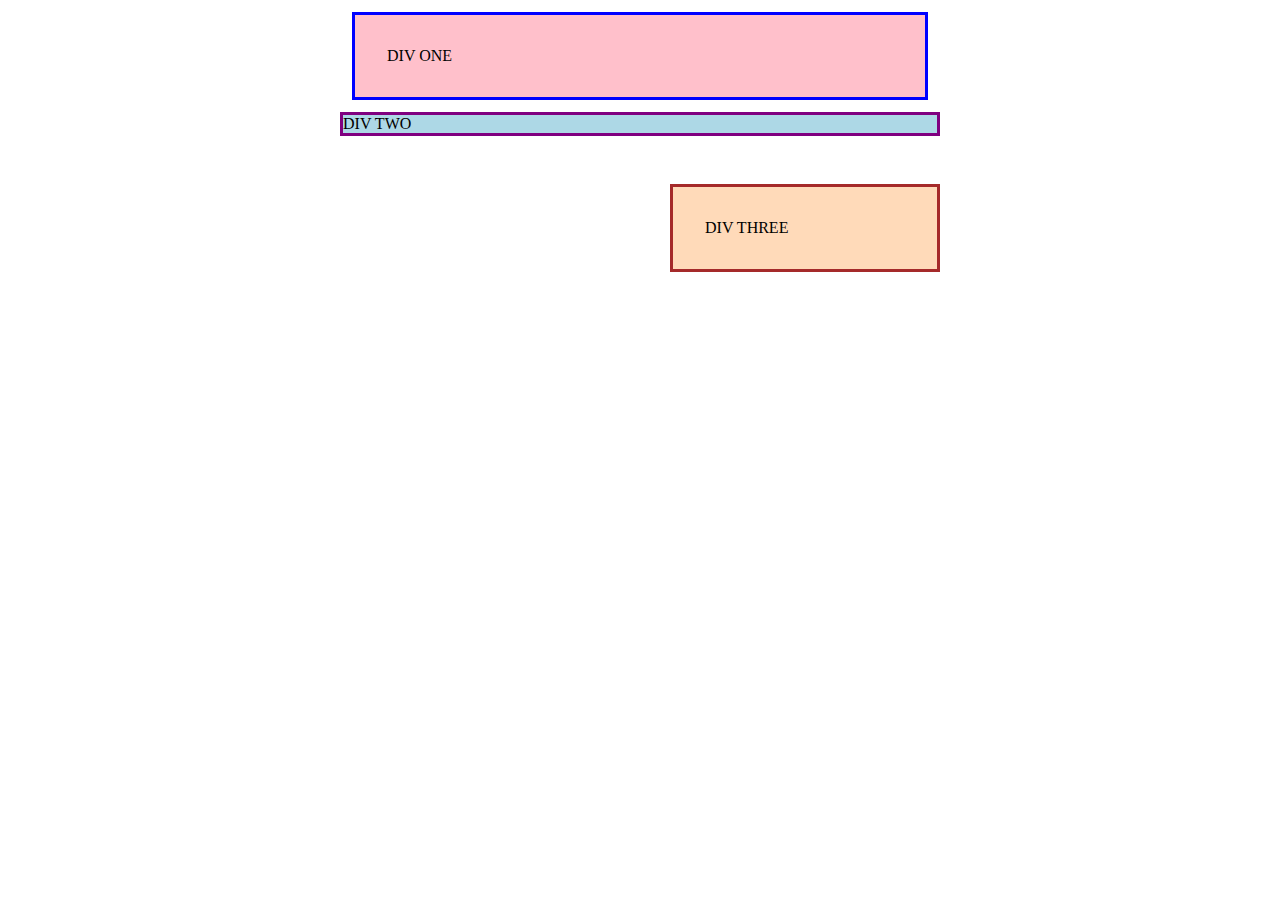
<file: foundations/block-and-inline/01-margin-and-padding-1/index.html>
<!DOCTYPE html>
<html lang="en">

<head>
  <meta charset="UTF-8">
  <meta http-equiv="X-UA-Compatible" content="IE=edge">
  <meta name="viewport" content="width=device-width, initial-scale=1.0">
  <title>Margin and Padding exercise</title>
  <link rel="stylesheet" href="style.css">
</head>

<body>
  <div class="one">
    DIV ONE
  </div>
  <div class="two">
    DIV TWO
  </div>
  <div class="three">
    DIV THREE
  </div>
</body>

</html>
</file>
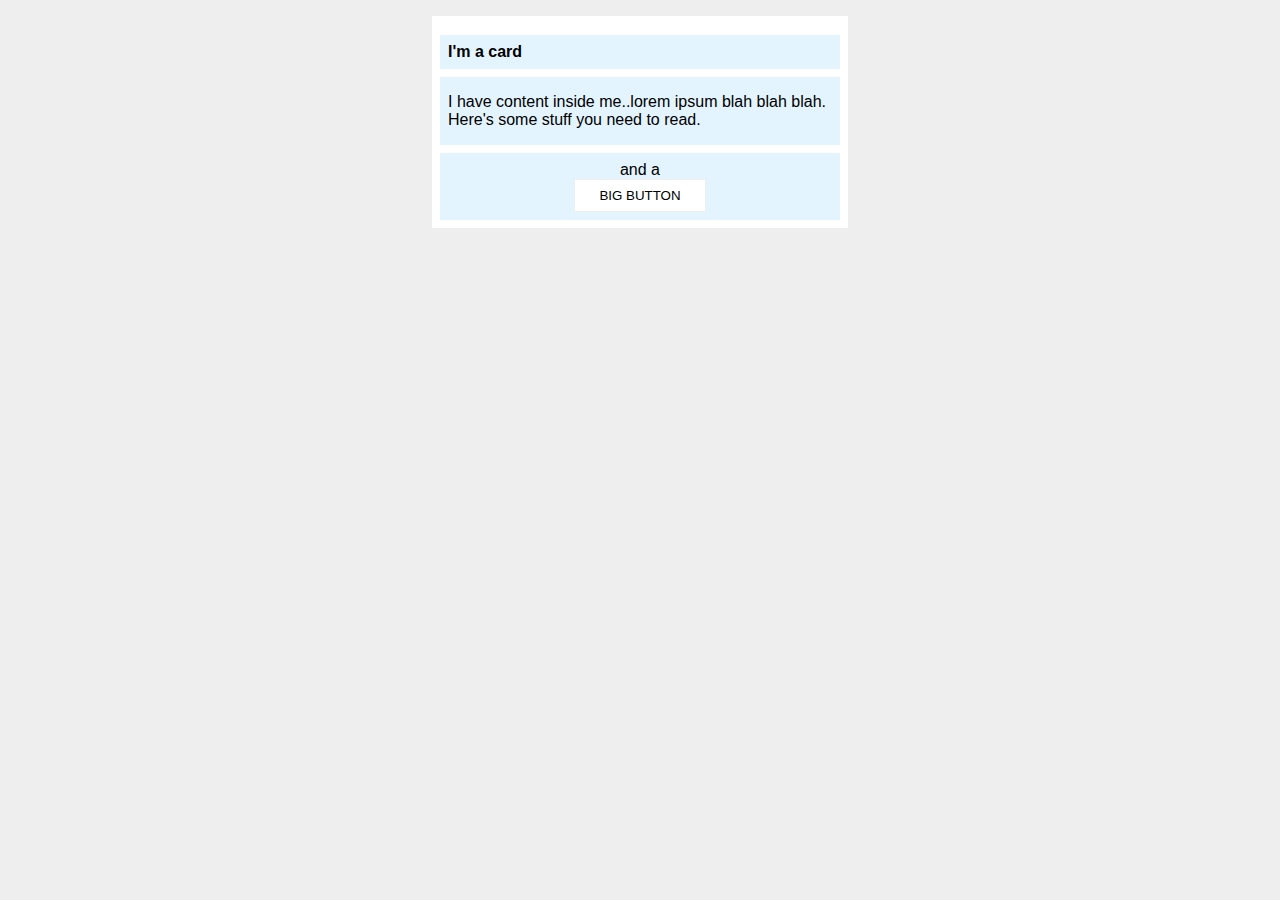
<file: foundations/block-and-inline/02-margin-and-padding-2/index.html>
<!DOCTYPE html>
<html lang="en">

<head>
  <meta charset="UTF-8">
  <meta http-equiv="X-UA-Compatible" content="IE=edge">
  <meta name="viewport" content="width=device-width, initial-scale=1.0">
  <title>Margin and Padding exercise 2</title>
  <link rel="stylesheet" href="style.css">
</head>

<body>
  <div class="card">
    <h1 class="title">I'm a card</h1>
    <div class="content">I have content inside me..lorem ipsum blah blah blah. Here's some stuff you need to read.</div>
    <div class="button-container">and a <button>BIG BUTTON</button></div>
  </div>
</body>

</html>
</file>
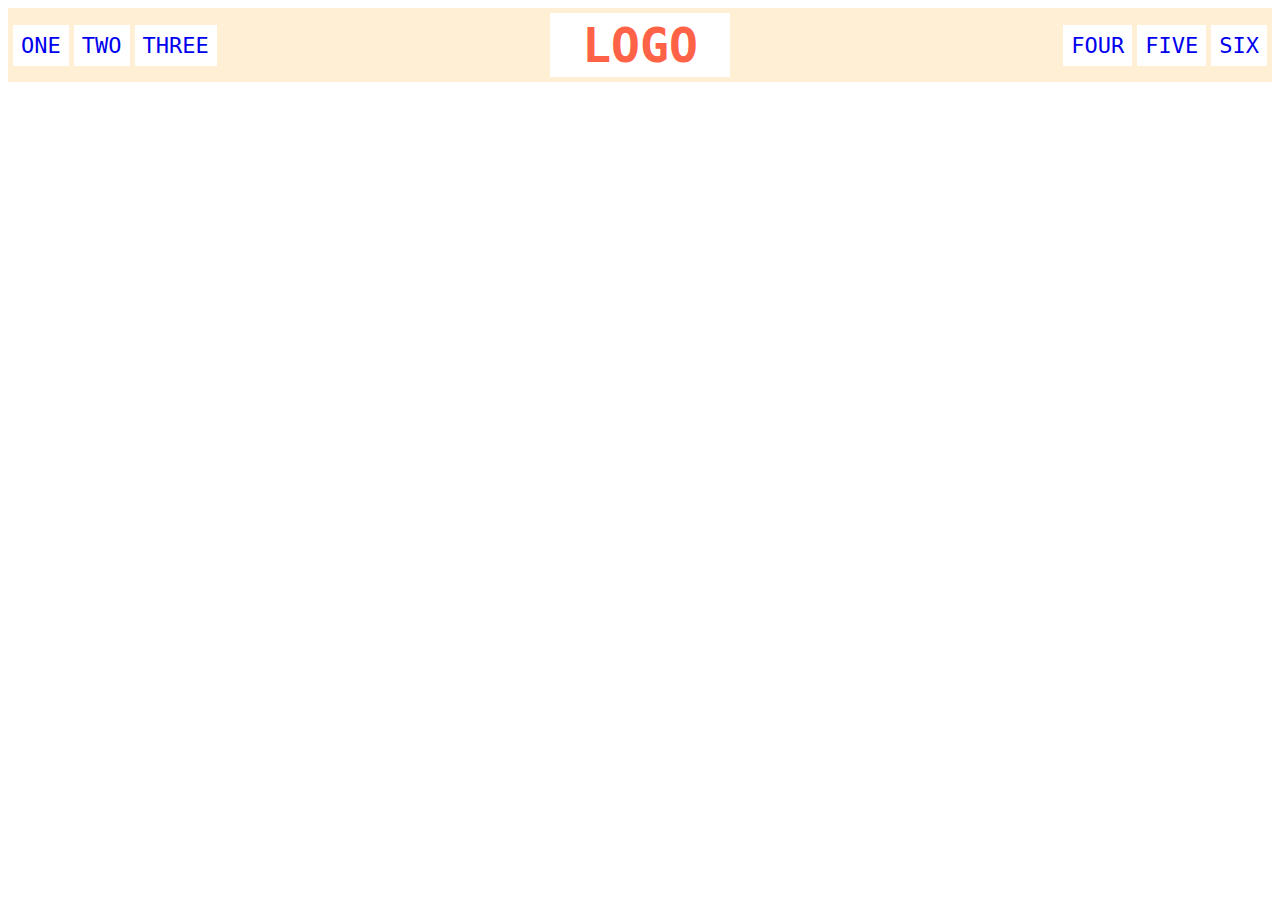
<file: foundations/flex/02-flex-header/index.html>
<!DOCTYPE html>
<html lang="en">

<head>
  <meta charset="UTF-8">
  <meta http-equiv="X-UA-Compatible" content="IE=edge">
  <meta name="viewport" content="width=device-width, initial-scale=1.0">
  <title>Flex Header</title>
  <link rel="stylesheet" href="style.css">
</head>

<body>
  <div class="header">
    <div class="left-links">
      <ul>
        <li><a href="#">ONE</a></li>
        <li><a href="#">TWO</a></li>
        <li><a href="#">THREE</a></li>
      </ul>
    </div>
    <div class="logo">LOGO</div>
    <div class="right-links">
      <ul>
        <li><a href="#">FOUR</a></li>
        <li><a href="#">FIVE</a></li>
        <li><a href="#">SIX</a></li>
      </ul>
    </div>
  </div>
</body>

</html>
</file>
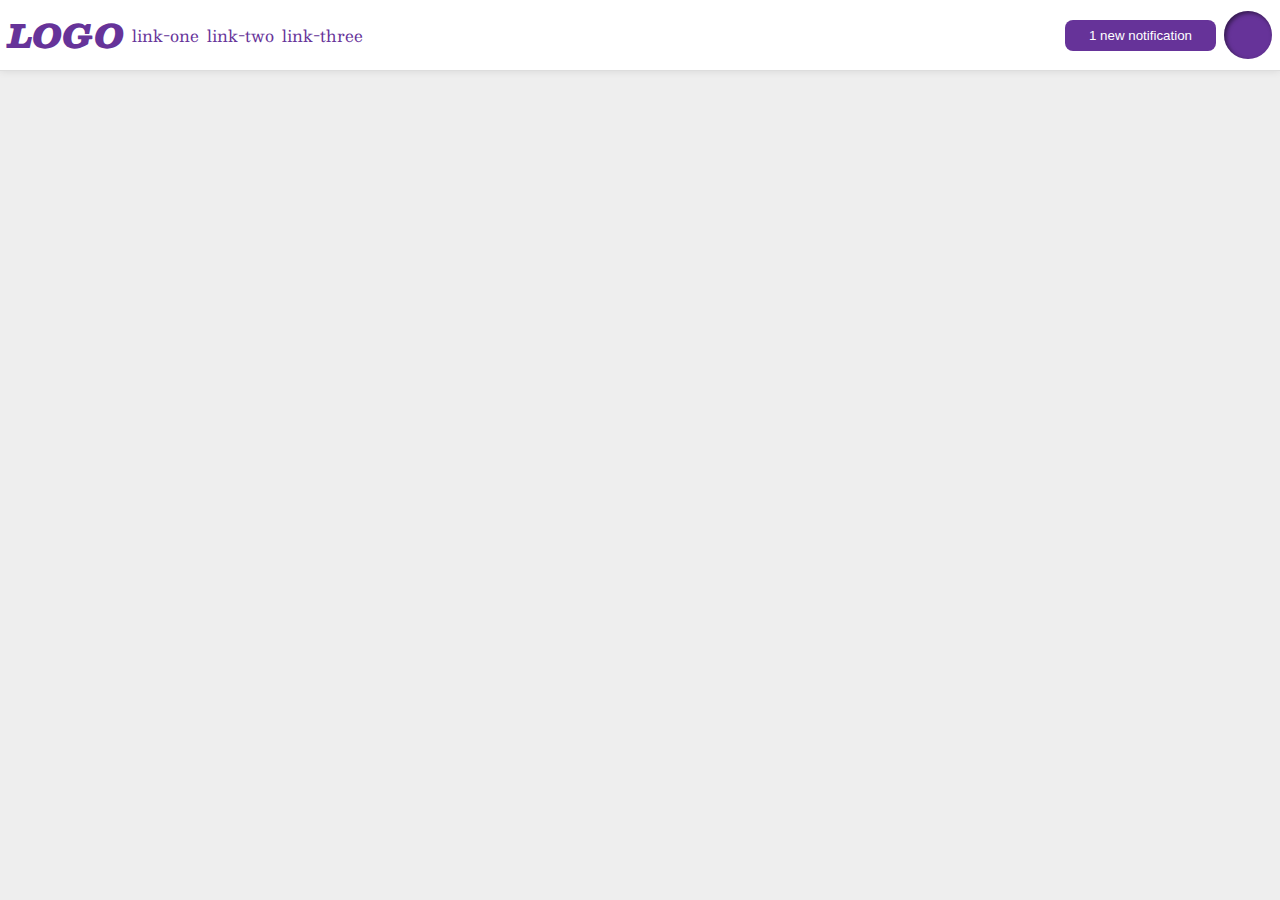
<file: foundations/flex/03-flex-header-2/index.html>
<!DOCTYPE html>
<html lang="en">

<head>
  <meta charset="UTF-8">
  <meta http-equiv="X-UA-Compatible" content="IE=edge">
  <meta name="viewport" content="width=device-width, initial-scale=1.0">
  <title>Flex Header 2</title>
  <link rel="stylesheet" href="style.css">
</head>

<body>
  <div class="header">
    <div class="leftitems">
      <div class="logo">
        LOGO
      </div>
      <ul class="links">
        <li><a href="https://google.com">link-one</a></li>
        <li><a href="https://google.com">link-two</a></li>
        <li><a href="https://google.com">link-three</a></li>
      </ul>
    </div>
    <div class="rightitems">
      <button class="notifications">
        1 new notification
      </button>
      <div class="profile-image"></div>
    </div>
  </div>
</body>

</html>
</file>
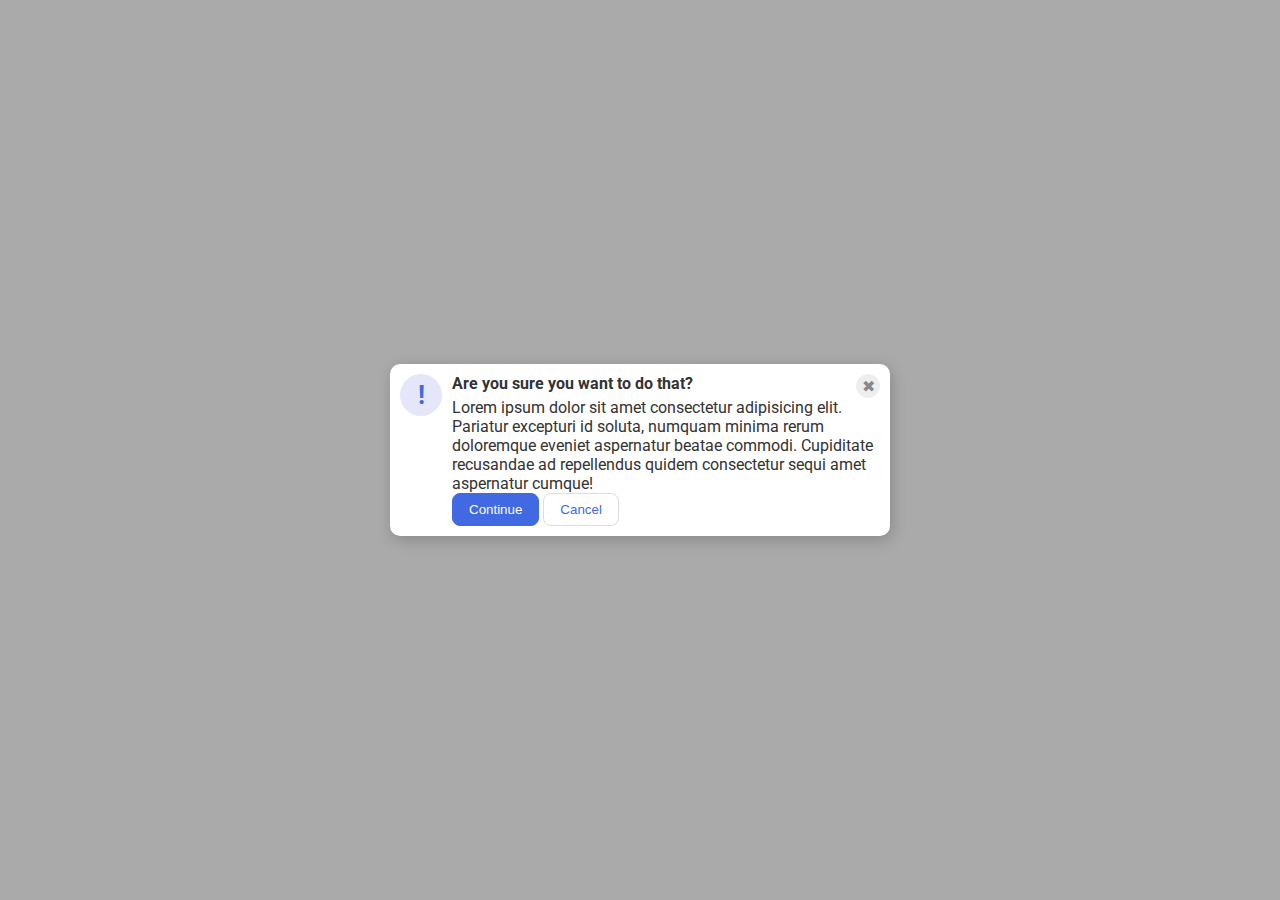
<file: foundations/flex/05-flex-modal/index.html>
<!DOCTYPE html>
<html lang="en">

<head>
  <meta charset="UTF-8">
  <meta http-equiv="X-UA-Compatible" content="IE=edge">
  <meta name="viewport" content="width=device-width, initial-scale=1.0">
  <link rel="stylesheet" href="style.css">
  <title>Modal</title>
</head>

<body>
  <div class="modal">
    <div class="icon">!</div>
    <div class="rest">
      <div class="top">
        <div class="header">Are you sure you want to do that?</div>
        <button class="close-button">✖</button>
      </div>
      <div class="text">
        Lorem ipsum dolor sit amet consectetur adipisicing elit.
        Pariatur excepturi id soluta, numquam minima rerum doloremque eveniet aspernatur beatae commodi.
        Cupiditate recusandae ad repellendus quidem consectetur sequi amet aspernatur cumque!
      </div>
      <button class="continue">Continue</button>
      <button class="cancel">Cancel</button>
    </div>
  </div>
</body>

</html>
</file>
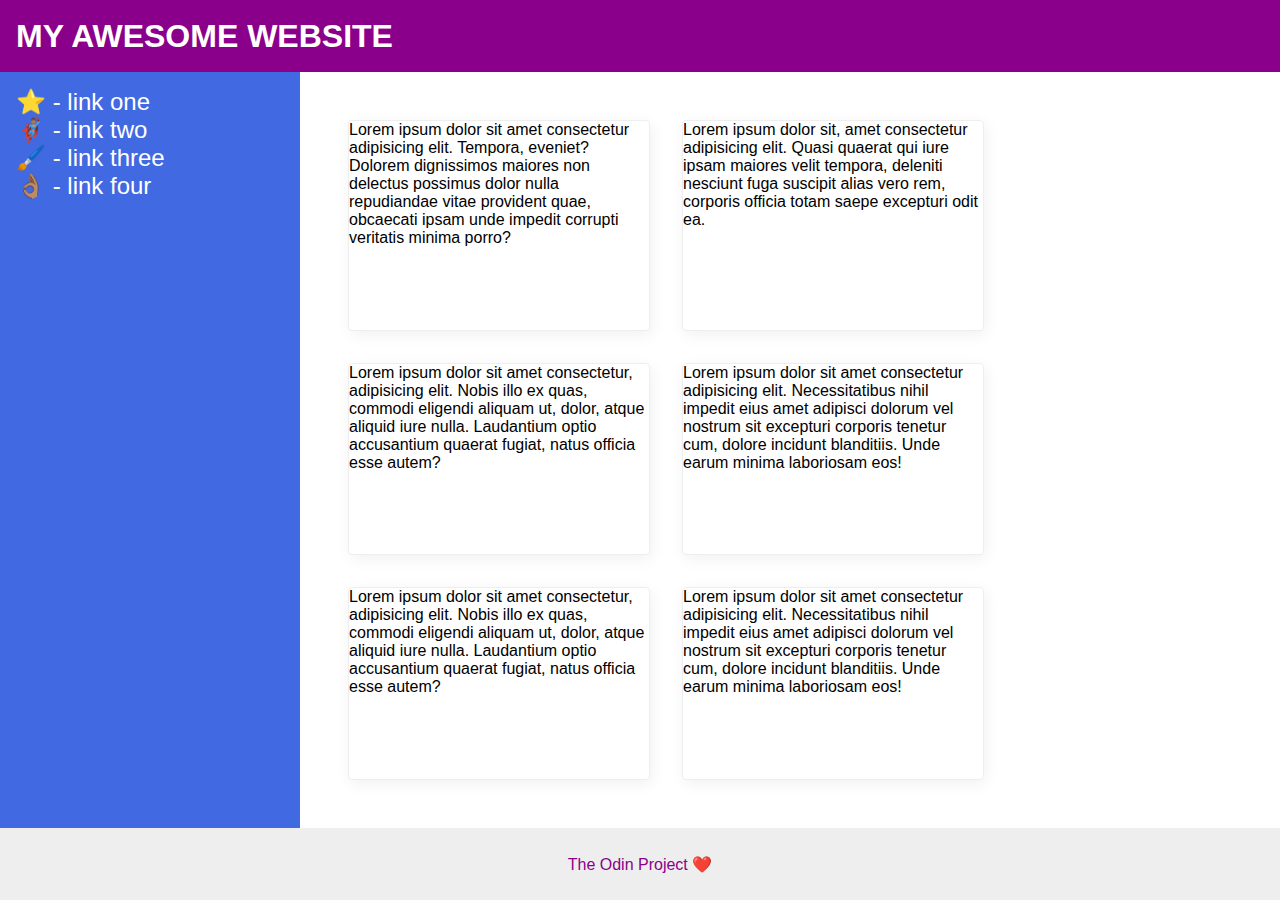
<file: foundations/flex/07-flex-layout-2/index.html>
<!DOCTYPE html>
<html lang="en">

<head>
  <meta charset="UTF-8">
  <meta http-equiv="X-UA-Compatible" content="IE=edge">
  <meta name="viewport" content="width=device-width, initial-scale=1.0">
  <title>The Holy Grail</title>
  <link rel="stylesheet" href="style.css">
</head>

<body>

  <div class="header">
    MY AWESOME WEBSITE
  </div>

  <div class="midd">
    <div class="sidebar">
      <ul>
        <li><a href="#">⭐ - link one</a></li>
        <li><a href="#">🦸🏽‍♂️ - link two</a></li>
        <li><a href="#">🖌️ - link three</a></li>
        <li><a href="#">👌🏽 - link four</a></li>
      </ul>
    </div>
    <div class="allcards">
      <div class="card">Lorem ipsum dolor sit amet consectetur adipisicing elit.
        Tempora, eveniet? Dolorem dignissimos maiores non delectus possimus
        dolor nulla repudiandae vitae provident quae,
        obcaecati ipsam unde impedit corrupti veritatis minima porro?
      </div>
      <div class="card">Lorem ipsum dolor sit, amet consectetur adipisicing elit.
        Quasi quaerat qui iure ipsam maiores velit tempora,
        deleniti nesciunt fuga suscipit alias vero rem,
        corporis officia totam saepe excepturi odit ea.
      </div>
      <div class="card">Lorem ipsum dolor sit amet consectetur, adipisicing elit.
        Nobis illo ex quas, commodi eligendi aliquam ut, dolor, atque aliquid iure nulla.
        Laudantium optio accusantium quaerat fugiat, natus officia esse autem?
      </div>
      <div class="card">Lorem ipsum dolor sit amet consectetur adipisicing elit.
        Necessitatibus nihil impedit eius amet adipisci dolorum vel nostrum sit
        excepturi corporis tenetur cum, dolore incidunt blanditiis.
        Unde earum minima laboriosam eos!
      </div>
      <div class="card">Lorem ipsum dolor sit amet consectetur, adipisicing elit.
        Nobis illo ex quas, commodi eligendi aliquam ut, dolor, atque aliquid iure nulla.
        Laudantium optio accusantium quaerat fugiat, natus officia esse autem?
      </div>
      <div class="card">Lorem ipsum dolor sit amet consectetur adipisicing elit.
        Necessitatibus nihil impedit eius amet adipisci dolorum vel nostrum sit
        excepturi corporis tenetur cum, dolore incidunt blanditiis.
        Unde earum minima laboriosam eos!
      </div>
    </div>
  </div>

  <div class="footer">
    The Odin Project ❤️
  </div>

</body>

</html>
</file>
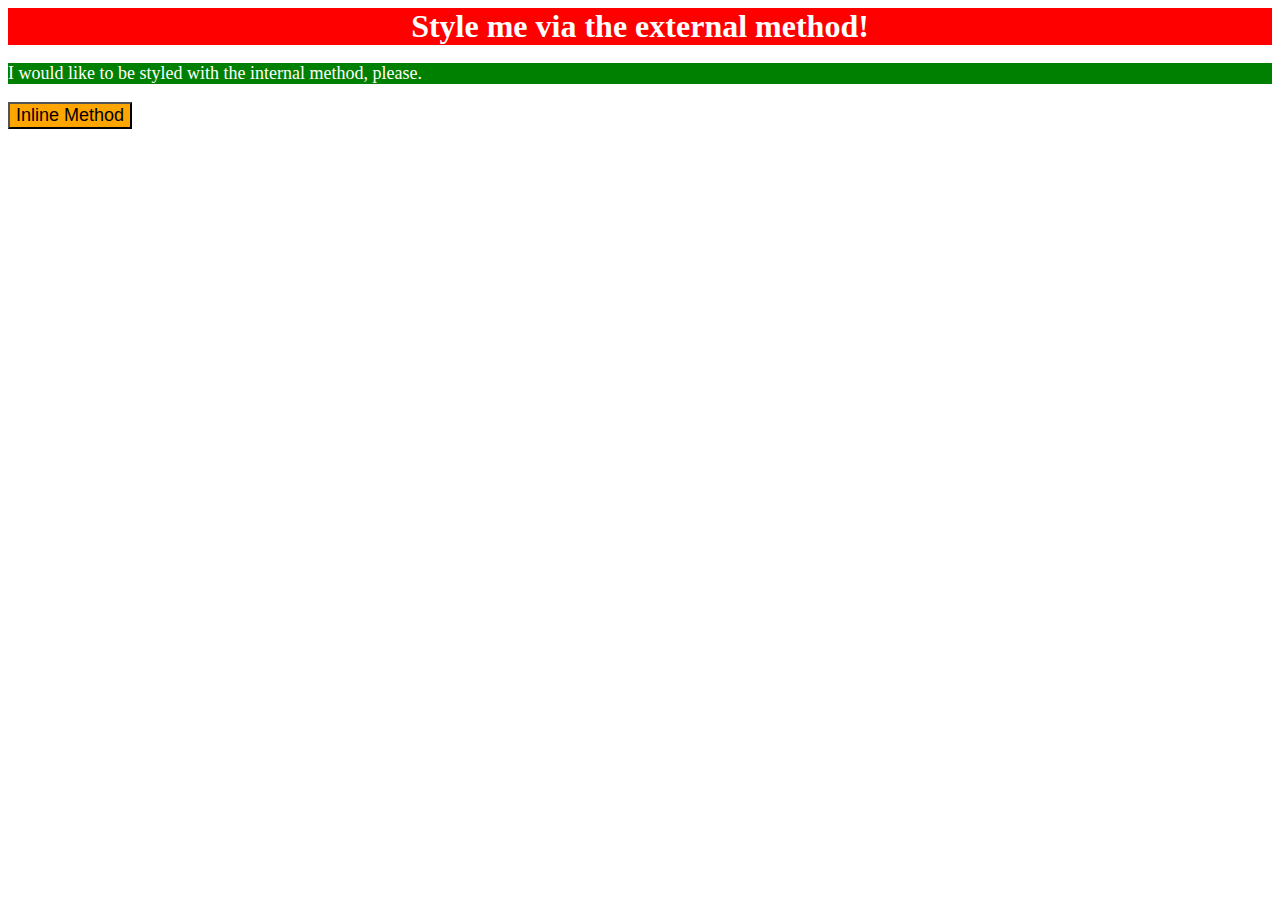
<file: foundations/intro-to-css/01-css-methods/index.html>
<!DOCTYPE html>
<html lang="en">
  <head>
    <meta charset="UTF-8">
    <meta http-equiv="X-UA-Compatible" content="IE=edge">
    <meta name="viewport" content="width=device-width, initial-scale=1.0">
    <link rel="stylesheet" href="./styles.css">
    <title>Methods for Adding CSS</title>
    <style>
      p {
        background-color: green;
        color: white;
        font-size: 18px;
      }
    </style>
  </head>
  <body>
    <div>Style me via the external method!</div>
    <p>I would like to be styled with the internal method, please.</p>
    <button style="background-color: orange; font-size: 18px; ">Inline Method</button>
  </body>
</html>
</file>
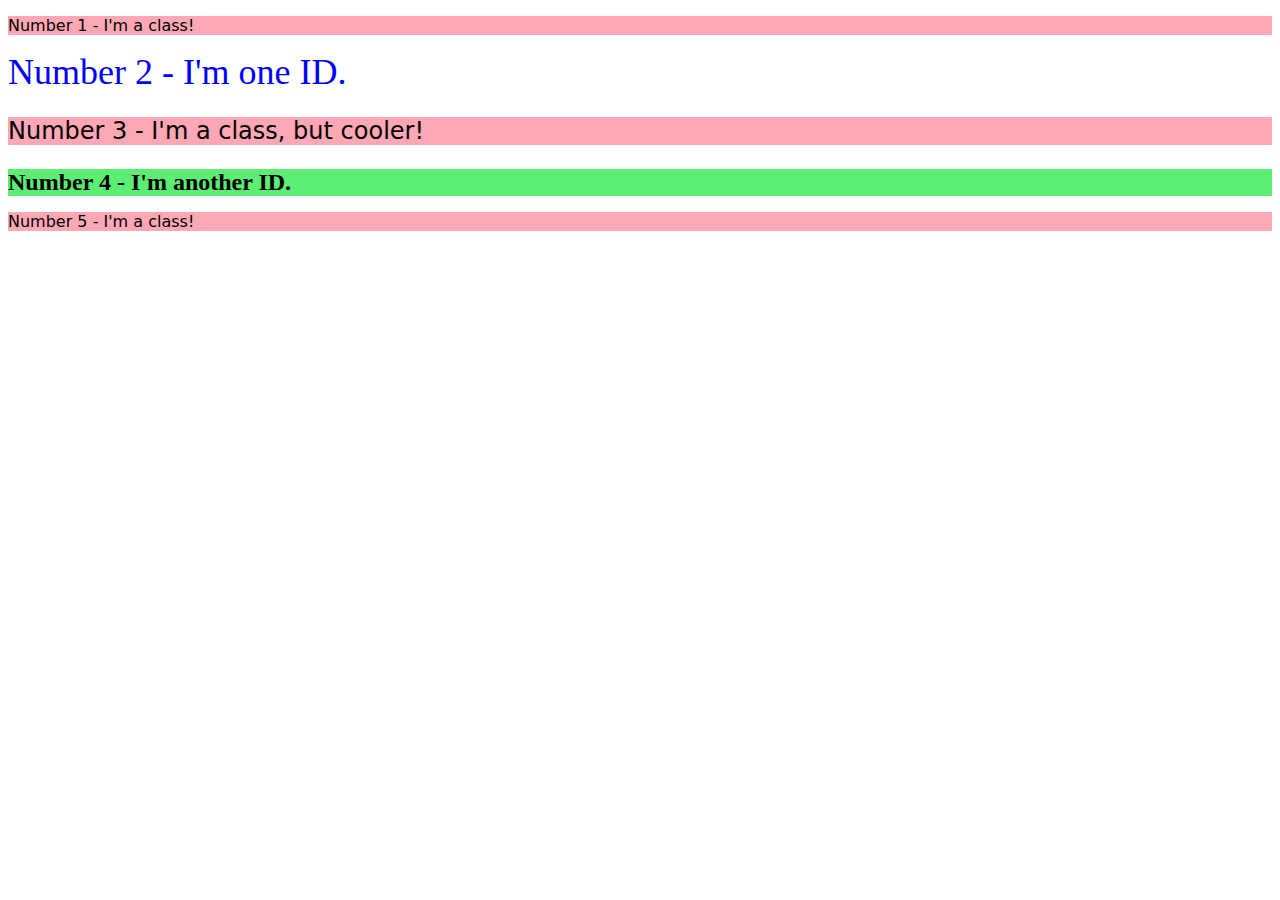
<file: foundations/intro-to-css/02-class-id-selectors/index.html>
<!DOCTYPE html>
<html lang="en">
  <head>
    <meta charset="UTF-8">
    <meta http-equiv="X-UA-Compatible" content="IE=edge">
    <meta name="viewport" content="width=device-width, initial-scale=1.0">
    <title>Class and ID Selectors</title>
    <link rel="stylesheet" href="style.css">
  </head>
  <body>
    <p class="oddnumbered">Number 1 - I'm a class!</p>
    <div id="number2">Number 2 - I'm one ID.</div>
    <p class="oddnumbered" id="number3">Number 3 - I'm a class, but cooler!</p>
    <div id="number4">Number 4 - I'm another ID.</div>
    <p class="oddnumbered">Number 5 - I'm a class!</p>
  </body>
</html>
</file>
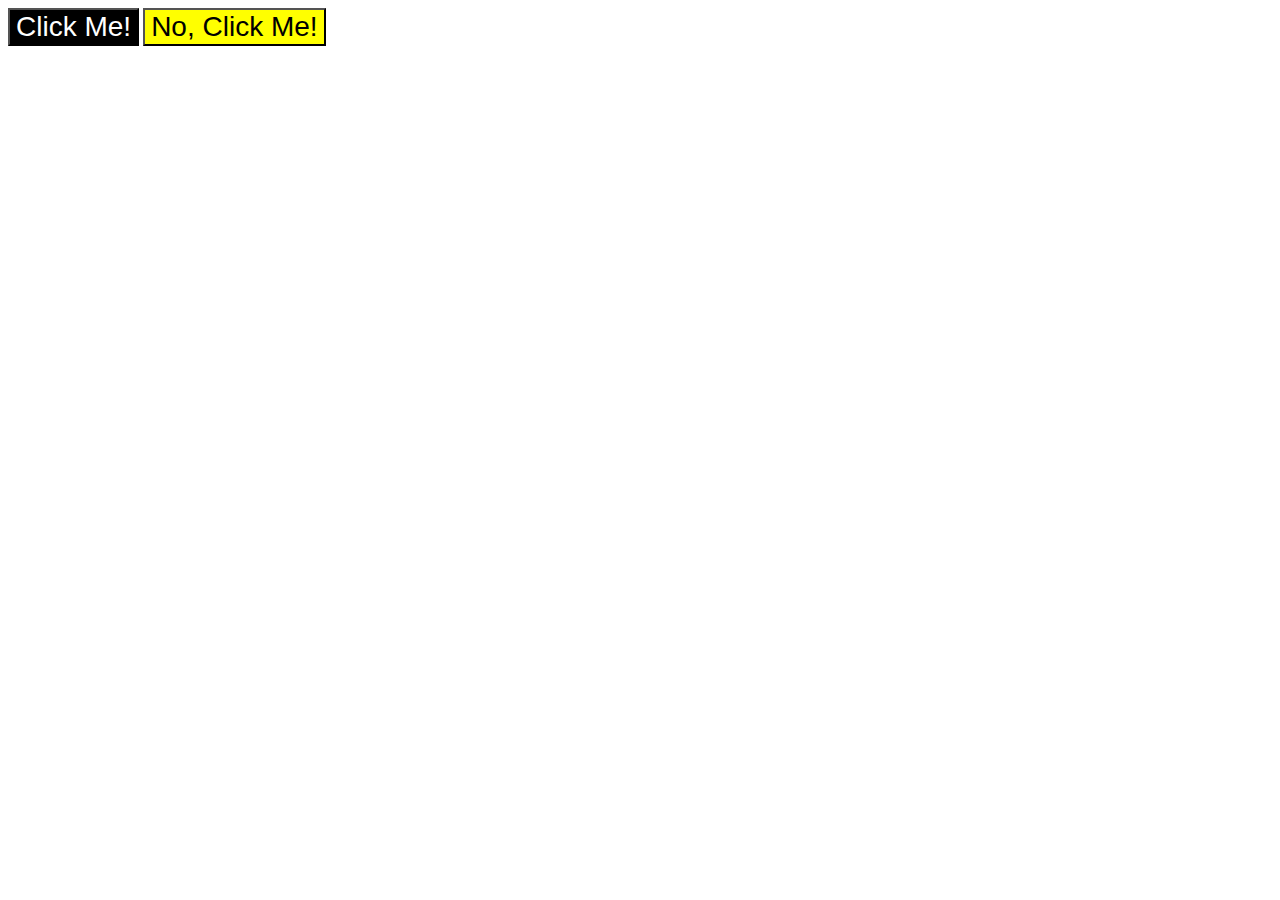
<file: foundations/intro-to-css/03-grouping-selectors/index.html>
<!DOCTYPE html>
<html lang="en">
  <head>
    <meta charset="UTF-8">
    <meta http-equiv="X-UA-Compatible" content="IE=edge">
    <meta name="viewport" content="width=device-width, initial-scale=1.0">
    <title>Grouping Selectors</title>
    <link rel="stylesheet" href="style.css">
  </head>
  <body>
    <button class="first_element">Click Me!</button>
    <button class="second_element">No, Click Me!</button>
  </body>
</html>
</file>
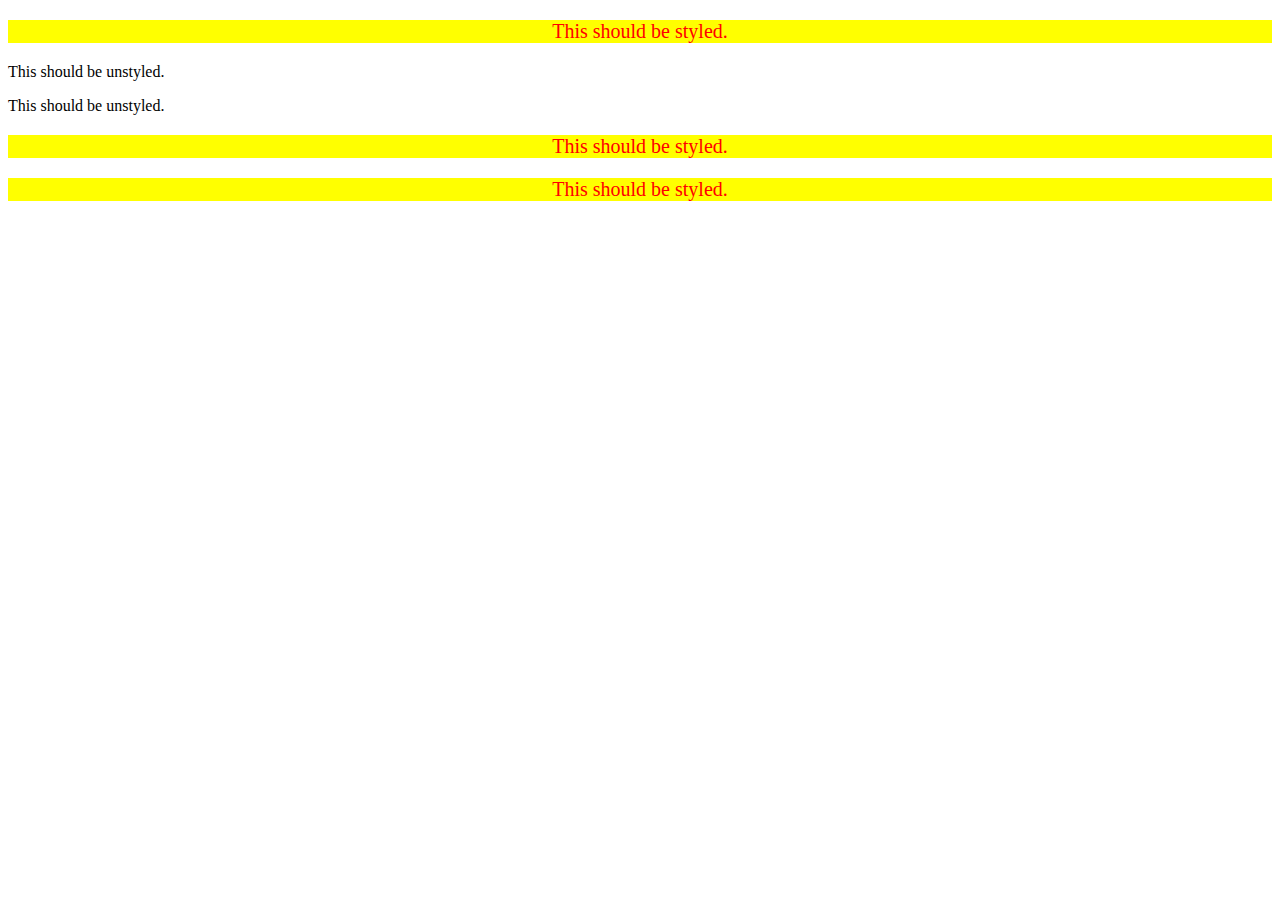
<file: foundations/intro-to-css/05-descendant-combinator/index.html>
<!DOCTYPE html>
<html lang="en">
  <head>
    <meta charset="UTF-8">
    <meta http-equiv="X-UA-Compatible" content="IE=edge">
    <meta name="viewport" content="width=device-width, initial-scale=1.0">
    <title>Descendant Combinator</title>
    <link rel="stylesheet" href="style.css">
  </head>
  <body>

    <div class="container">
      <p class="text">This should be styled.</p>
    </div>

    <p class="text">This should be unstyled.</p>

    <p class="text">This should be unstyled.</p>

    <div class="container">
      <p class="text">This should be styled.</p>
      <p class="text">This should be styled.</p>
    </div>
    
  </body>
</html>
</file>
<file: foundations/block-and-inline/01-margin-and-padding-1/style.css>
body {
  max-width: 600px;
  margin: 0 auto;
}

.one {
  background: pink;
  border: 3px solid blue;
  /* CHANGE ME */
  padding: 32px;
  margin: 12px;
}

.two {
  background: lightblue;
  border: 3px solid purple;
  /* CHANGE ME */
  margin-bottom: 48px;
}

.three {
  background: peachpuff;
  border: 3px solid brown;
  width: 200px;
  /* CHANGE ME */
  padding: 32px;
  margin-left: auto;
}
</file>
<file: foundations/block-and-inline/02-margin-and-padding-2/style.css>
body {
  background: #eee;
  font-family: sans-serif;
}

.card {
  width: 400px;
  background: #fff;
  margin: 16px auto;
  padding: 8px;
}

.title {
  background: #e3f4ff;
  margin-bottom: 8px;
  font-size: 16px;
  padding: 8px;
}

.content {
  background: #e3f4ff;
  margin-bottom: 8px;
  padding-top: 16px;
  padding-bottom: 16px;
  padding-left: 8px;
  padding-right: 8px;
}

.button-container {
  background: #e3f4ff;
  padding: 8px;
  text-align: center;
}

button {
  background: white;
  border: 1px solid #eee;
  display: block;
  padding-left: 24px;
  padding-right: 24px;
  padding-top: 8px;
  padding-bottom: 8px;
  margin: auto;
}
</file>
<file: foundations/flex/02-flex-header/style.css>
.header {
  font-family: monospace;
  background: papayawhip;
}

.logo {
  font-size: 48px;
  font-weight: 900;
  color: tomato;
  background: white;
  padding: 4px 32px;
}

ul {
  /* this removes the dots on the list items*/
  list-style-type: none;
}

a {
  font-size: 22px;
  background: white;
  padding: 8px;
  /* this removes the line under the links */
  text-decoration: none;
}

/* MY CODE */

.header{
  display: flex;
  justify-content: space-between;
  align-items: center;
  padding: 5px;
}

ul{
  display: flex;
  gap: 5px;
  margin: 0;
  padding: 0;
}
</file>
<file: foundations/flex/03-flex-header-2/style.css>
/* this is some magical font-importing.  
you'll learn about it later. */
@import url('https://fonts.googleapis.com/css2?family=Besley:ital,wght@0,400;1,900&display=swap');

body {
  margin: 0;
  background: #eee;
  font-family: Besley, serif;
}

.header {
  background: white;
  border-bottom: 1px solid #ddd;
  box-shadow: 0 0 8px rgba(0, 0, 0, .1);
}

.profile-image {
  background: rebeccapurple;
  box-shadow: inset 2px 2px 4px rgba(0, 0, 0, .5);
  border-radius: 50%;
  width: 48px;
  height: 48px;
}

.logo {
  color: rebeccapurple;
  font-size: 32px;
  font-weight: 900;
  font-style: italic;
}

button {
  border: none;
  border-radius: 8px;
  background: rebeccapurple;
  color: white;
  padding: 8px 24px;
}

a {
  /* this removes the line under our links */
  text-decoration: none;
  color: rebeccapurple;
}

ul {
  list-style-type: none;
}

/* my code */
.header, ul, .leftitems, .rightitems{
  display: flex;
  align-items: center;
  gap: 8px;
}
.header{
  padding: 8px;
}

.leftitems{
  justify-content: flex-start;
}

.rightitems{
  justify-content: flex-end;
  margin-left: auto;
}

ul{
  margin: 0;
  padding: 0;
}
</file>
<file: foundations/flex/05-flex-modal/style.css>
@import url('https://fonts.googleapis.com/css2?family=Roboto:wght@400;700&display=swap');

html,
body {
  height: 100%;
}

body {
  font-family: Roboto, sans-serif;
  margin: 0;
  background: #aaa;
  color: #333;
  /* I'll give you this one for free lol */
  display: flex;
  align-items: center;
  justify-content: center;
}

.modal {
  background: white;
  width: 480px;
  border-radius: 10px;
  box-shadow: 2px 4px 16px rgba(0, 0, 0, .2);
}

.icon {
  color: royalblue;
  font-size: 26px;
  font-weight: 700;
  background: lavender;
  width: 42px;
  height: 42px;
  border-radius: 50%;
  display: flex;
  align-items: center;
  justify-content: center;
}

.close-button {
  background: #eee;
  border-radius: 50%;
  color: #888;
  font-weight: 400;
  font-size: 16px;
  height: 24px;
  width: 24px;
  display: flex;
  align-items: center;
  justify-content: center;
  border: 1px solid #eee;
  padding: 0;
}

button {
  cursor: pointer;
  padding: 8px 16px;
  border-radius: 8px;
}

button.continue {
  background: royalblue;
  border: 1px solid royalblue;
  color: white;
}

button.cancel {
  background: white;
  border: 1px solid #ddd;
  color: royalblue;
}

/* my code */

.modal, .top {
  display: flex;
  gap: 10px;
}

.modal{
  padding: 10px;
}

.top {
  justify-content: space-between;
}

.icon {
  flex: none;
}

.header {
  font-weight: bold;
}
</file>
<file: foundations/flex/07-flex-layout-2/style.css>
body {
  font-family: -apple-system, BlinkMacSystemFont, 'Segoe UI', Roboto, Oxygen, Ubuntu, Cantarell, 'Open Sans', 'Helvetica Neue', sans-serif;
  margin: 0;
  min-height: 100vh;
}

.header {
  height: 72px;
  background: darkmagenta;
  color: white;
}

.footer {
  height: 72px;
  background: #eee;
  color: darkmagenta;
}

.sidebar {
  width: 300px;
  background: royalblue;
  box-sizing: border-box;
}

.card {
  border: 1px solid #eee;
  box-shadow: 2px 4px 16px rgba(0, 0, 0, .06);
  border-radius: 4px;
}

/* my code */

body {
  display: flex;
  flex-direction: column;
  justify-content: space-between;
}

.header {
  font-size: 32px;
  font-weight: 900;
  display: flex;
  align-items: center;
  padding-left: 16px;
}

.footer {
  display: flex;
  justify-content: center;
  align-items: center;
}

.midd {
  display: flex;
  flex: 1;
}

.sidebar {
  flex: none;
  width: 300px;
  padding: 16px;
}

a {
  text-decoration: none;
  color: white;
  font-size: 24px;
}

ul {
  list-style-type: none;
  padding: 0;
  margin: 0;
}

.allcards{
  display: flex;
  padding: 48px;
  gap: 32px;
  flex-wrap: wrap;
}

.card{
  flex: none;
  width: 300px;
}
</file>
<file: foundations/intro-to-css/01-css-methods/styles.css>
div {
    background-color: red;
    color: white;
    font-size: 32px;
    text-align: center;
    font-weight: bold;
}
</file>
<file: foundations/intro-to-css/02-class-id-selectors/style.css>
.oddnumbered {
    background-color: #ffa8b5;
    font-family: Verdana, "DejaVu Sans", sans-serif;

}

#number2 {
    color: #0000ff;
    font-size: 36px;
}

#number3 {
    font-size: 24px;
}

#number4 {
    background-color: #5ced73;
    font-size: 24px;
    font-weight: bold;
}
</file>
<file: foundations/intro-to-css/03-grouping-selectors/style.css>
.first_element,.second_element{
    font-size: 28px;
    font-family: Helvetica, "Times New Roman", sans-serif;
}

.first_element {
    background-color: black;
    color: white;
}

.second_element {
    background-color: yellow;
}
</file>
<file: foundations/intro-to-css/05-descendant-combinator/style.css>
div p {
    background-color: yellow;
    color: red;
    font-size: 20px;
    text-align: center;
}
</file>
